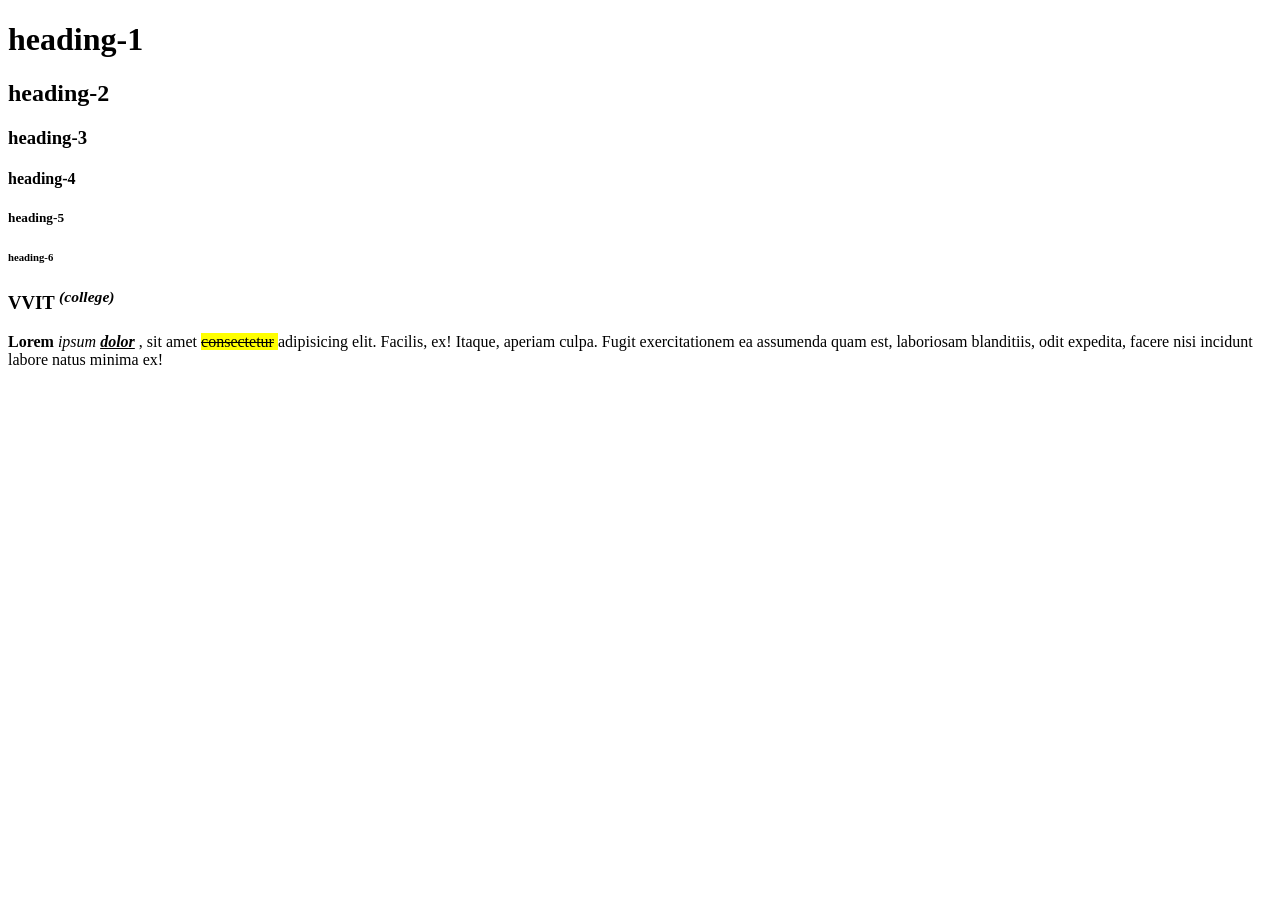
<file: WEB/day-2/index.html>
<!DOCTYPE html>
<html lang="en">

<head> <!--meta information , browser information (tab name , tab icon) , stylings  -->
    <meta charset="UTF-8">
    <meta name="viewport" content="width=device-width, initial-scale=1.0">
    <title>Sample HTML page</title> <!--title represent the tab data-->
    <link rel="icon"
        href="https://thumbs.dreamstime.com/b/amazon-logo-white-background-montreal-canada-july-printed-paper-98221126.jpg">
</head>

<body>

    <h1>heading-1</h1>
    <h2>heading-2</h2>
    <h3>heading-3</h3>
    <h4>heading-4</h4>
    <h5>heading-5</h5>
    <h6>heading-6</h6>


    <h3>VVIT <sup><i>(college)</i></sup> </h3>
    <p>
        <b>Lorem</b> <i>ipsum</i> 
        <em>
            <strong>
                <u>dolor</u>
            </strong>
        </em>

        , sit amet <mark>
            <strike>consectetur</strike>
        </mark> adipisicing elit. Facilis, ex! Itaque, aperiam culpa. Fugit
        exercitationem ea assumenda quam est, laboriosam blanditiis, odit expedita, facere nisi incidunt labore
        natus minima ex!
    </p>
</body>

</html>
</file>
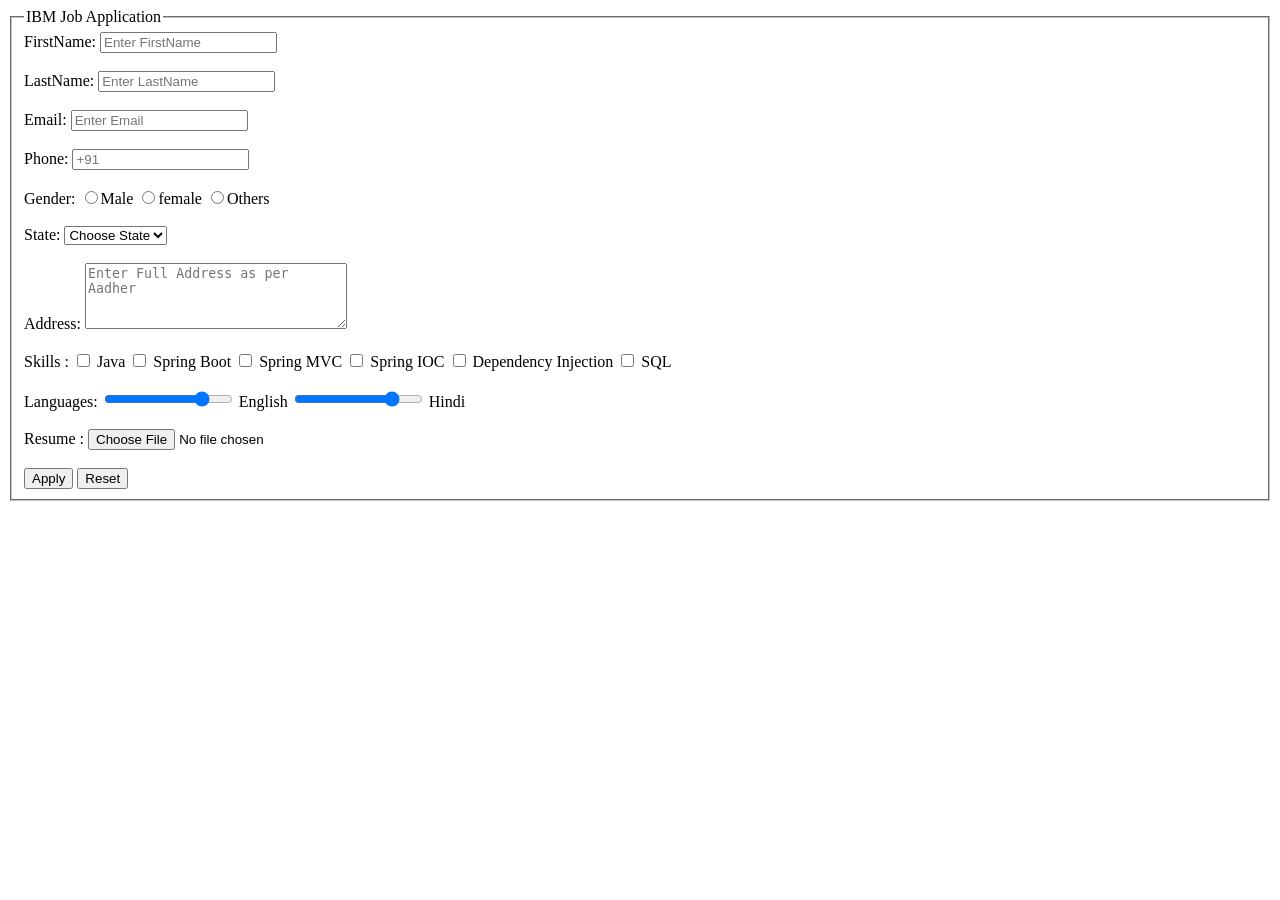
<file: WEB/day-3/job_application.html>
<!DOCTYPE html>
<html lang="en">
<head>
    <meta charset="UTF-8">
    <meta name="viewport" content="width=device-width, initial-scale=1.0">
    <title>Document</title>
</head>
<body>
    <form action="">
        <fieldset>
            <legend>IBM Job Application</legend>
            <label for="">FirstName: </label>
            <input type="text" placeholder="Enter FirstName">
            <br><br>

            <label for="">LastName: </label>
            <input type="text" placeholder="Enter LastName">
            <br><br>
            
            <label for="">Email: </label>
            <input type="email" placeholder="Enter Email">
            <br><br>
            
            <label for="">Phone: </label>
            <input type="tel" pattern="[6-9]{1}[0-9]{9}" placeholder="+91">
            <br><br>

            <label for="">Gender: </label>
            <input type="radio" value="Male" name="gender">Male 
            <input type="radio" value="Female" name="gender">female
            <input type="radio" value="Others" name="gender">Others
            <br><br>

            <label for="state">State: </label>
            <select name="" id="state">
                <option value="">Choose State</option>
                <option value="Karnataka">KA</option>
                <option value="Andra Pradesh">AP</option>
                <option value="Telangana">TL</option>
                <option value="Tamil nadu">TN</option>
                <option value="Kerala">KL</option>
            </select>
            <br><br>
            <label for="">Address: </label>
            <textarea rows="4" cols="30" placeholder="Enter Full Address as per Aadher" name="" id=""></textarea>
            <br><br>

            <label for="">Skills : </label>
            <input type="checkbox"> Java
            <input type="checkbox"> Spring Boot
            <input type="checkbox"> Spring MVC
            <input type="checkbox"> Spring IOC
            <input type="checkbox"> Dependency Injection
            <input type="checkbox"> SQL 
            <br><br>

            <label for="">Languages: </label>
            <input type="range" value="80"> English
            <input type="range" value="80"> Hindi 
            <br><br>
            <label for="">Resume : </label>
            <input type="file" accept=".pdf">
            <br><br>


            <button type="submit">Apply</button>
            <button type="reset">Reset</button>
        </fieldset>
    </form>
</body>
</html>
</file>
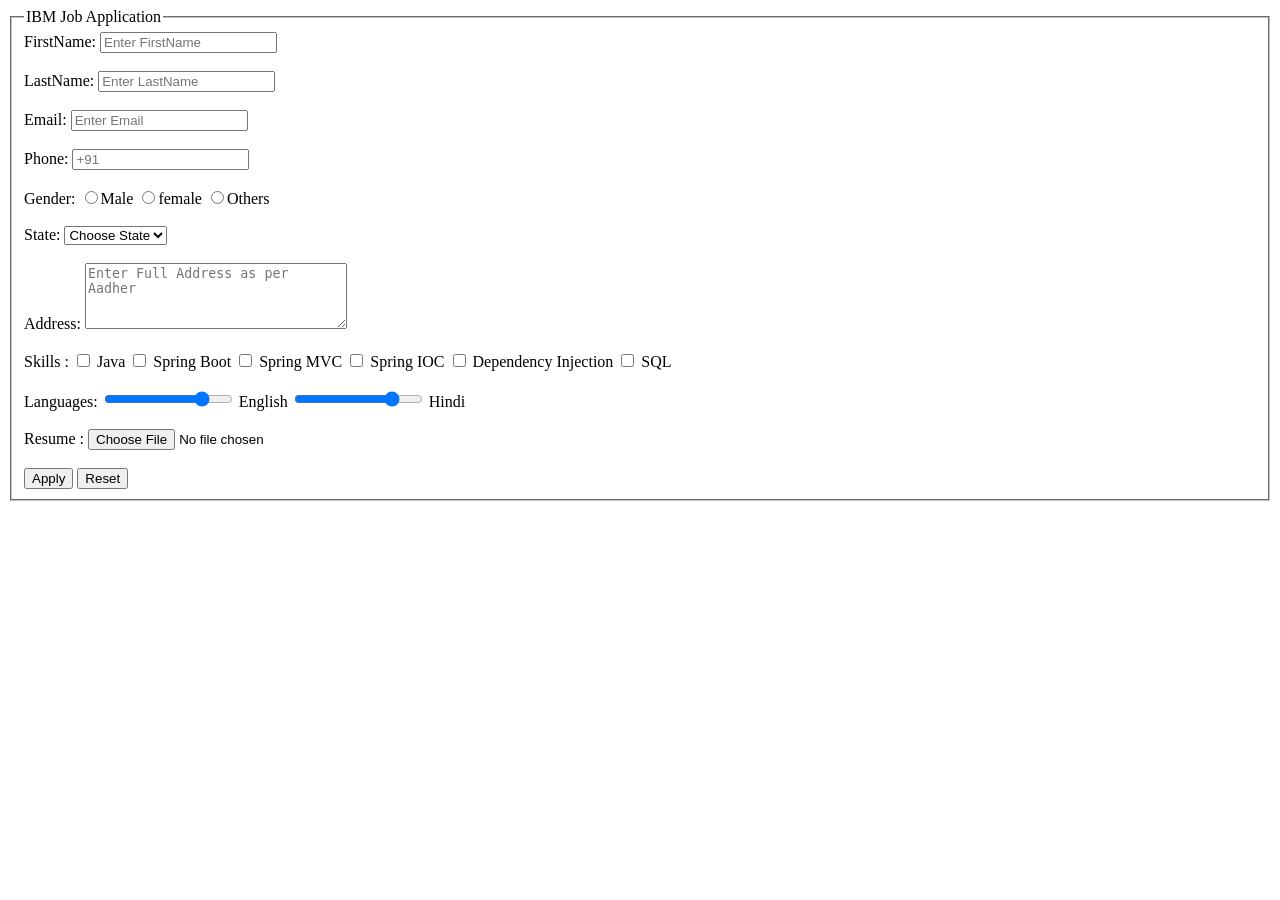
<file: WEB/day-3/login.html>
<!DOCTYPE html>
<html lang="en">
<head>
    <meta charset="UTF-8">
    <meta name="viewport" content="width=device-width, initial-scale=1.0">
    <title>Document</title>
</head>
<body>
    <form action="">
        <fieldset>
            <legend>IBM Job Application</legend>
            <label for="">FirstName: </label>
            <input type="text" placeholder="Enter FirstName">
            <br><br>

            <label for="">LastName: </label>
            <input type="text" placeholder="Enter LastName">
            <br><br>
            
            <label for="">Email: </label>
            <input type="email" placeholder="Enter Email">
            <br><br>
            
            <label for="">Phone: </label>
            <input type="tel" pattern="[6-9]{1}[0-9]{9}" placeholder="+91">
            <br><br>

            <label for="">Gender: </label>
            <input type="radio" value="Male" name="gender">Male 
            <input type="radio" value="Female" name="gender">female
            <input type="radio" value="Others" name="gender">Others
            <br><br>

            <label for="state">State: </label>
            <select name="" id="state">
                <option value="">Choose State</option>
                <option value="Karnataka">KA</option>
                <option value="Andra Pradesh">AP</option>
                <option value="Telangana">TL</option>
                <option value="Tamil nadu">TN</option>
                <option value="Kerala">KL</option>
            </select>
            <br><br>
            <label for="">Address: </label>
            <textarea rows="4" cols="30" placeholder="Enter Full Address as per Aadher" name="" id=""></textarea>
            <br><br>

            <label for="">Skills : </label>
            <input type="checkbox"> Java
            <input type="checkbox"> Spring Boot
            <input type="checkbox"> Spring MVC
            <input type="checkbox"> Spring IOC
            <input type="checkbox"> Dependency Injection
            <input type="checkbox"> SQL 
            <br><br>

            <label for="">Languages: </label>
            <input type="range" value="80"> English
            <input type="range" value="80"> Hindi 
            <br><br>
            <label for="">Resume : </label>
            <input type="file" accept=".pdf">
            <br><br>


            <button type="submit">Apply</button>
            <button type="reset">Reset</button>
        </fieldset>
    </form>
</body>
</html>
</file>
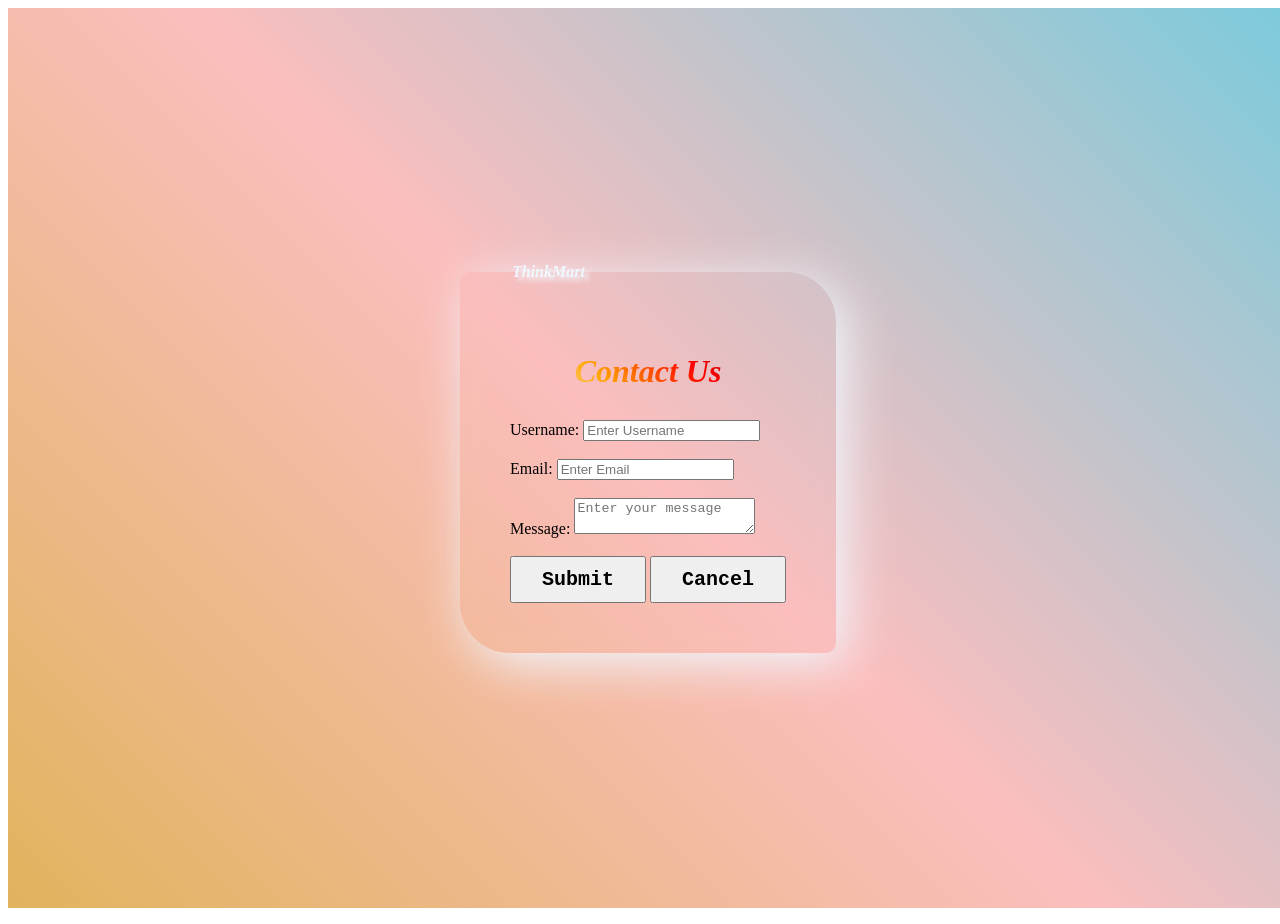
<file: WEB/ECommerce/pages/Contact.html>
<html>
    <head>
        <meta charset="UTF-8">
        <meta name="viewport" content="width=device-width, initial-scale=1.0">
        <title>Contact Form </title>
        <link rel="stylesheet" href="../Styles/contact.css">
    </head>
    <body>
        <form action="">
            <fieldset>
                <legend>ThinkMart</legend>
                <h1>
                    Contact Us
                </h1>
                <label for="username">Username: </label>
                <input type="text" minlength="3" maxlength="10" required id="username" placeholder="Enter Username">

                <br><br>
                <label for="email">Email: </label>
                <input type="email" required id="email" placeholder="Enter Email">

                <br><br>
                <label for="message">Message: </label>
                <textarea id="message" required placeholder="Enter your message"></textarea>

                <br><br>
                <button type="submit">Submit </button>
                <button type="reset">Cancel</button>
            </fieldset>
        </form>
    </body>
</html>
</file>
<file: WEB/ECommerce/Styles/contact.css>
legend{
    color: aliceblue;
    font-style: italic;
    font-weight: bold;
    text-shadow: 4px 4px 4px aliceblue;
    font-family: "Lavishly Yours", cursive;
}

h1{
    font-family: "sans-serif", serif;
    color: transparent;
    font-style: italic;
    background-image: linear-gradient(45deg, white, orange, red, darkred);
    -webkit-background-clip: text;
    text-align: center;
    margin-bottom: 30px;
}

form {
  display: flex;
  justify-content: center;
  align-items: center;
  height: 100vh;
  width: 100vw;
 /* background-image: url("https://static.vecteezy.com/system/resources/thumbnails/012/410/341/small/premium-security-cyber-digital-concept-abstract-technology-background-protect-system-innovation-for-business-illustration-vector.jpg");*/
  background-image:linear-gradient(45deg,  rgb(226, 179, 93), rgb(251, 190, 190), rgb(124, 203, 220));
  background-size: cover;
  background-position: center;
}

fieldset {
  border: none;
  box-shadow: 10px 10px 50px aliceblue;
  border-radius: 10px 50px;
  padding: 50px;
  backdrop-filter: blur(10px);
  animation-name: scaling;
  animation-duration: 5s;
}
button{
    padding: 10px 30px;
    font-weight: bold;
    font-family: monospace;
    font-size: 20px;
}
</file>
